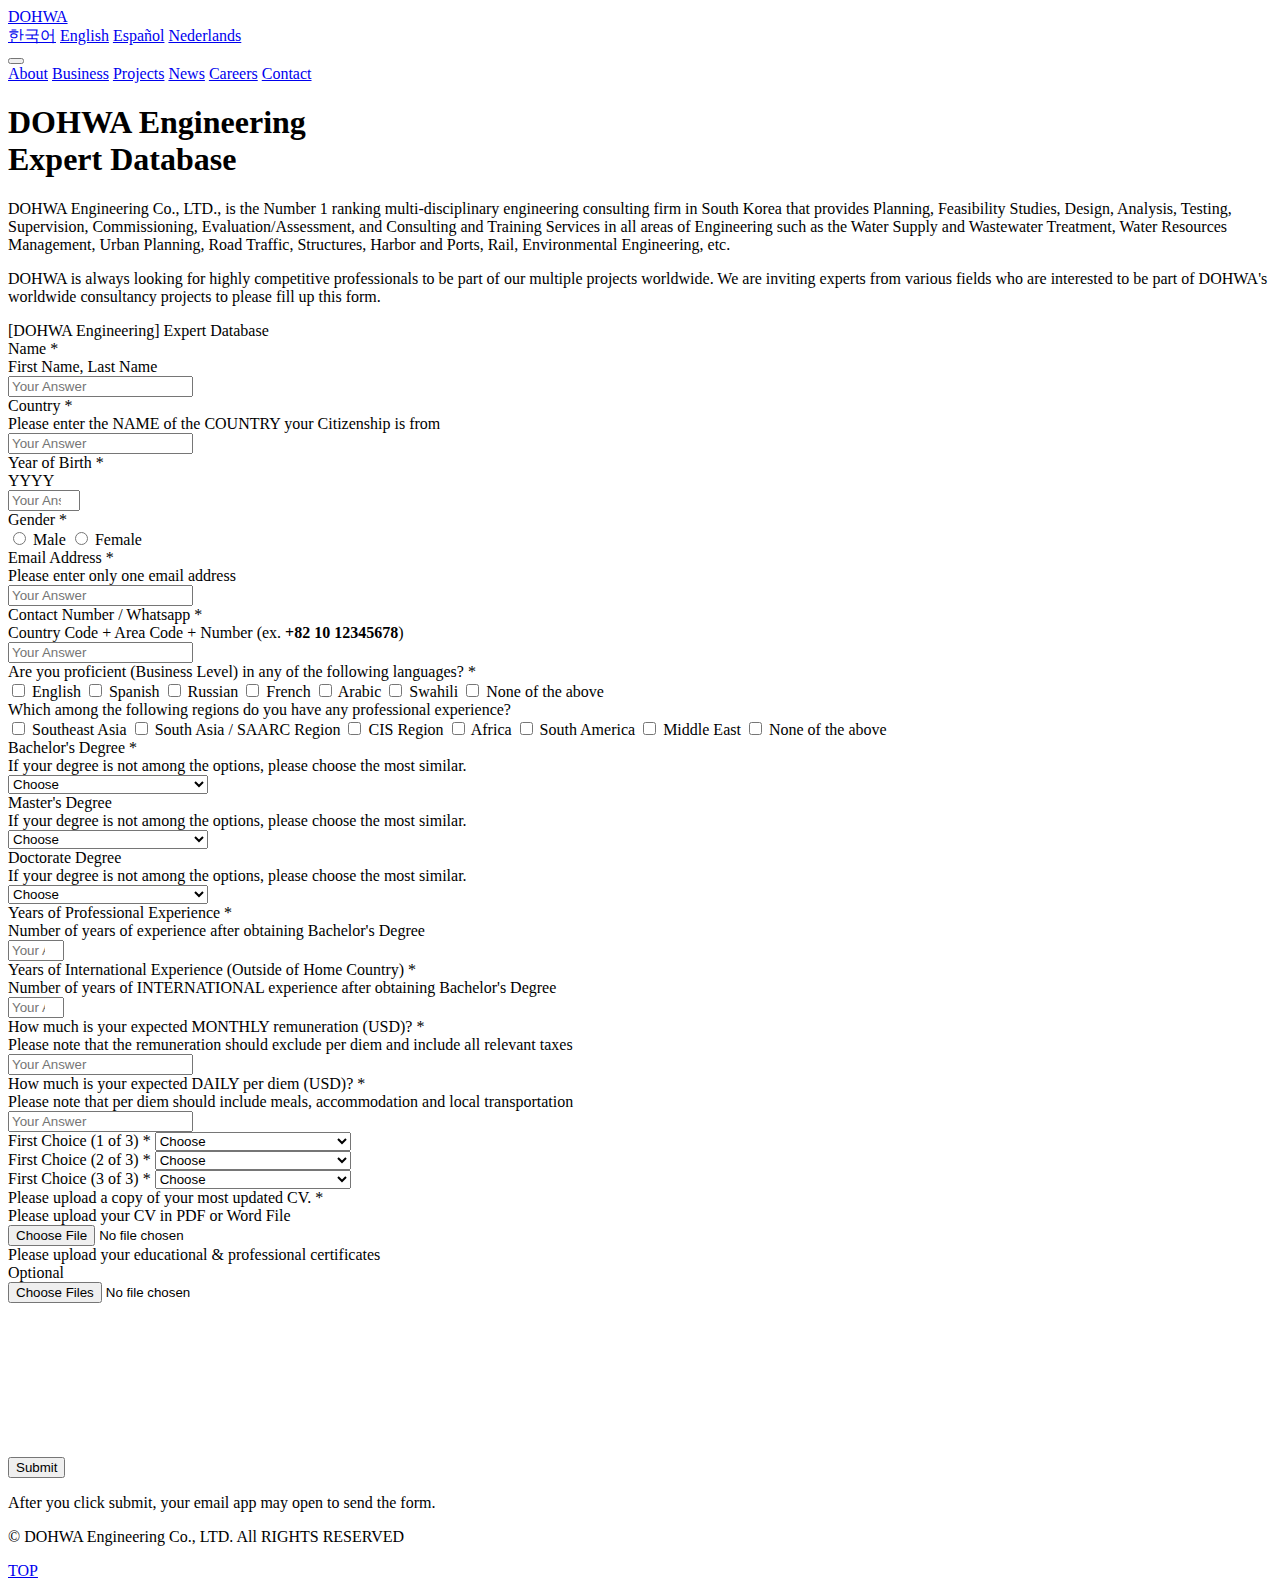
<file: recruitment-website.html>
<!DOCTYPE html>
<html lang="en">
<head>
  <meta charset="UTF-8" />
  <meta name="viewport" content="width=device-width, initial-scale=1" />
  <title>Expert Database — DOHWA Engineering</title>
  <meta name="description" content="DOHWA Engineering Expert Database — submit your profile." />
  <link rel="stylesheet" href="assets/css/style.css" />
</head>

<body id="top" class="page-expert">

  <!-- HEADER (same structure as your main pages) -->
  <header class="hero-header">
    <div class="hero-header__inner">
      <a class="hero-logo" href="./" aria-label="DOHWA home">DOHWA</a>

      <nav class="lang-switch" aria-label="Language switch">
        <a href="#" data-lang="ko" data-i18n="lang_ko">한국어</a>
        <a href="#" data-lang="en" data-i18n="lang_en" class="is-active">English</a>
        <a href="#" data-lang="es" data-i18n="lang_es">Español</a>
        <a href="#" data-lang="nl" data-i18n="lang_nl">Nederlands</a>
      </nav>

      <button class="hamburger" type="button" aria-label="Open menu" aria-expanded="false">
        <span></span><span></span><span></span>
      </button>
    </div>

    <nav class="overlay-nav" aria-hidden="true">
      <a href="./about.html" data-i18n="nav_about">About</a>
      <a href="./business.html" data-i18n="nav_business">Business</a>
      <a href="./projects.html" data-i18n="nav_projects">Projects</a>
      <a href="./news.html" data-i18n="nav_news">News</a>
      <a href="./careers.html" data-i18n="nav_careers">Careers</a>
      <a href="./contact.html" data-i18n="nav_contact">Contact</a>
    </nav>
  </header>

  <main>

    <!-- HERO -->
    <section class="hero hero--simple">
      <div class="container narrow">
        <h1 class="page-title" data-i18n="exp_title">DOHWA Engineering<br>Expert Database</h1>

        <div class="page-intro" data-i18n-html="exp_intro">
          <p>
            DOHWA Engineering Co., LTD., is the Number 1 ranking multi-disciplinary engineering consulting firm in South Korea that provides Planning, Feasibility Studies, Design, Analysis, Testing, Supervision, Commissioning, Evaluation/Assessment, and Consulting and Training Services in all areas of Engineering such as the Water Supply and Wastewater Treatment, Water Resources Management, Urban Planning, Road Traffic, Structures, Harbor and Ports, Rail, Environmental Engineering, etc.
          </p>
          <p>
            DOHWA is always looking for highly competitive professionals to be part of our multiple projects worldwide. We are inviting experts from various fields who are interested to be part of DOHWA's worldwide consultancy projects to please fill up this form.
          </p>
        </div>

        <div class="form-headline" data-i18n="exp_form_heading">[DOHWA Engineering] Expert Database</div>
      </div>
    </section>

    <!-- FORM -->
    <section class="section">
      <div class="container narrow">

        <!-- NOTE:
             GitHub Pages cannot send emails by itself.
             For now we use mailto (works but not perfect).
             Later I can show you Formspree / Google Forms / backend.
        -->
        <form class="expert-form" action="mailto:YOUR_EMAIL_HERE@example.com" method="post" enctype="text/plain">

          <!-- Name -->
          <div class="field">
            <label for="fullName"><span data-i18n="f_name">Name</span> <span class="req">*</span></label>
            <div class="hint" data-i18n="f_name_hint">First Name, Last Name</div>
            <input id="fullName" name="Name" type="text" placeholder="Your Answer" required />
          </div>

          <!-- Country -->
          <div class="field">
            <label for="country"><span data-i18n="f_country">Country</span> <span class="req">*</span></label>
            <div class="hint" data-i18n="f_country_hint">Please enter the NAME of the COUNTRY your Citizenship is from</div>
            <input id="country" name="Country" type="text" placeholder="Your Answer" required />
          </div>

          <!-- Year of birth -->
          <div class="field">
            <label for="yob"><span data-i18n="f_yob">Year of Birth</span> <span class="req">*</span></label>
            <div class="hint" data-i18n="f_yob_hint">YYYY</div>
            <input id="yob" name="Year of Birth" type="number" inputmode="numeric" placeholder="Your Answer" min="1900" max="2100" required />
          </div>

          <!-- Gender -->
          <div class="field">
            <label><span data-i18n="f_gender">Gender</span> <span class="req">*</span></label>
            <div class="radio-group">
              <label class="radio"><input type="radio" name="Gender" value="Male" required /> <span data-i18n="f_male">Male</span></label>
              <label class="radio"><input type="radio" name="Gender" value="Female" required /> <span data-i18n="f_female">Female</span></label>
            </div>
          </div>

          <!-- Email -->
          <div class="field">
            <label for="email"><span data-i18n="f_email">Email Address</span> <span class="req">*</span></label>
            <div class="hint" data-i18n="f_email_hint">Please enter only one email address</div>
            <input id="email" name="Email" type="email" placeholder="Your Answer" required />
          </div>

          <!-- Phone -->
          <div class="field">
            <label for="phone"><span data-i18n="f_phone">Contact Number / Whatsapp</span> <span class="req">*</span></label>
            <div class="hint" data-i18n-html="f_phone_hint">Country Code + Area Code + Number (ex. <b>+82 10 12345678</b>)</div>
            <input id="phone" name="Contact Number / Whatsapp" type="tel" placeholder="Your Answer" required />
          </div>

          <!-- Languages -->
          <div class="field">
            <label><span data-i18n="f_lang">Are you proficient (Business Level) in any of the following languages?</span> <span class="req">*</span></label>
            <div class="check-group">
              <label class="check"><input type="checkbox" name="Languages" value="English" /> <span data-i18n="lang_opt_en">English</span></label>
              <label class="check"><input type="checkbox" name="Languages" value="Spanish" /> <span data-i18n="lang_opt_es">Spanish</span></label>
              <label class="check"><input type="checkbox" name="Languages" value="Russian" /> <span data-i18n="lang_opt_ru">Russian</span></label>
              <label class="check"><input type="checkbox" name="Languages" value="French" /> <span data-i18n="lang_opt_fr">French</span></label>
              <label class="check"><input type="checkbox" name="Languages" value="Arabic" /> <span data-i18n="lang_opt_ar">Arabic</span></label>
              <label class="check"><input type="checkbox" name="Languages" value="Swahili" /> <span data-i18n="lang_opt_sw">Swahili</span></label>
              <label class="check"><input type="checkbox" name="Languages" value="None" /> <span data-i18n="lang_opt_none">None of the above</span></label>
            </div>
          </div>

          <!-- Regions -->
          <div class="field">
            <label><span data-i18n="f_region">Which among the following regions do you have any professional experience?</span></label>
            <div class="check-group">
              <label class="check"><input type="checkbox" name="Regions" value="Southeast Asia" /> <span data-i18n="reg_sea">Southeast Asia</span></label>
              <label class="check"><input type="checkbox" name="Regions" value="South Asia / SAARC Region" /> <span data-i18n="reg_saarc">South Asia / SAARC Region</span></label>
              <label class="check"><input type="checkbox" name="Regions" value="CIS Region" /> <span data-i18n="reg_cis">CIS Region</span></label>
              <label class="check"><input type="checkbox" name="Regions" value="Africa" /> <span data-i18n="reg_africa">Africa</span></label>
              <label class="check"><input type="checkbox" name="Regions" value="South America" /> <span data-i18n="reg_samerica">South America</span></label>
              <label class="check"><input type="checkbox" name="Regions" value="Middle East" /> <span data-i18n="reg_me">Middle East</span></label>
              <label class="check"><input type="checkbox" name="Regions" value="None" /> <span data-i18n="reg_none">None of the above</span></label>
            </div>
          </div>

          <!-- Degrees (dropdown like screenshot) -->
          <div class="field">
            <label for="bachelor"><span data-i18n="f_bachelor">Bachelor's Degree</span> <span class="req">*</span></label>
            <div class="hint" data-i18n="f_degree_hint">If your degree is not among the options, please choose the most similar.</div>
            <select id="bachelor" name="Bachelor's Degree" required>
              <option value="" selected disabled data-i18n="choose">Choose</option>
              <option>Civil Engineering</option>
              <option>Architecture</option>
              <option>Environmental Engineering</option>
              <option>Structural Engineering</option>
              <option>Transportation Engineering</option>
              <option>Water Resources Engineering</option>
              <option>Mechanical Engineering</option>
              <option>Electrical Engineering</option>
              <option>Project Management</option>
              <option>Other</option>
            </select>
          </div>

          <div class="field">
            <label for="master"><span data-i18n="f_master">Master's Degree</span></label>
            <div class="hint" data-i18n="f_degree_hint">If your degree is not among the options, please choose the most similar.</div>
            <select id="master" name="Master's Degree">
              <option value="" selected data-i18n="choose">Choose</option>
              <option>Civil Engineering</option>
              <option>Architecture</option>
              <option>Environmental Engineering</option>
              <option>Structural Engineering</option>
              <option>Transportation Engineering</option>
              <option>Water Resources Engineering</option>
              <option>Mechanical Engineering</option>
              <option>Electrical Engineering</option>
              <option>Project Management</option>
              <option>Other</option>
            </select>
          </div>

          <div class="field">
            <label for="phd"><span data-i18n="f_phd">Doctorate Degree</span></label>
            <div class="hint" data-i18n="f_degree_hint">If your degree is not among the options, please choose the most similar.</div>
            <select id="phd" name="Doctorate Degree">
              <option value="" selected data-i18n="choose">Choose</option>
              <option>Civil Engineering</option>
              <option>Architecture</option>
              <option>Environmental Engineering</option>
              <option>Structural Engineering</option>
              <option>Transportation Engineering</option>
              <option>Water Resources Engineering</option>
              <option>Mechanical Engineering</option>
              <option>Electrical Engineering</option>
              <option>Project Management</option>
              <option>Other</option>
            </select>
          </div>

          <!-- Experience -->
          <div class="field">
            <label for="exp"><span data-i18n="f_exp">Years of Professional Experience</span> <span class="req">*</span></label>
            <div class="hint" data-i18n="f_exp_hint">Number of years of experience after obtaining Bachelor's Degree</div>
            <input id="exp" name="Years of Professional Experience" type="number" inputmode="numeric" placeholder="Your Answer" min="0" max="80" required />
          </div>

          <div class="field">
            <label for="iexp"><span data-i18n="f_iexp">Years of International Experience (Outside of Home Country)</span> <span class="req">*</span></label>
            <div class="hint" data-i18n="f_iexp_hint">Number of years of INTERNATIONAL experience after obtaining Bachelor's Degree</div>
            <input id="iexp" name="Years of International Experience" type="number" inputmode="numeric" placeholder="Your Answer" min="0" max="80" required />
          </div>

          <!-- Pay -->
          <div class="field">
            <label for="monthly"><span data-i18n="f_monthly">How much is your expected MONTHLY remuneration (USD)?</span> <span class="req">*</span></label>
            <div class="hint" data-i18n="f_monthly_hint">Please note that the remuneration should exclude per diem and include all relevant taxes</div>
            <input id="monthly" name="Expected Monthly Remuneration (USD)" type="number" inputmode="decimal" placeholder="Your Answer" min="0" required />
          </div>

          <div class="field">
            <label for="perdiem"><span data-i18n="f_perdiem">How much is your expected DAILY per diem (USD)?</span> <span class="req">*</span></label>
            <div class="hint" data-i18n="f_perdiem_hint">Please note that per diem should include meals, accommodation and local transportation</div>
            <input id="perdiem" name="Expected Daily Per Diem (USD)" type="number" inputmode="decimal" placeholder="Your Answer" min="0" required />
          </div>

          <!-- 3 choices -->
          <div class="field">
            <label for="pos1"><span data-i18n="f_pos1">First Choice (1 of 3)</span> <span class="req">*</span></label>
            <select id="pos1" name="Position Choice 1" required>
              <option value="" selected disabled data-i18n="choose">Choose</option>
              <option>Project Manager</option>
              <option>Civil Engineer</option>
              <option>Water / Wastewater Engineer</option>
              <option>Transportation Engineer</option>
              <option>Structural Engineer</option>
              <option>Environmental Engineer</option>
              <option>Architect / Urban Planner</option>
              <option>Quantity Surveyor</option>
              <option>HSE / Safety</option>
              <option>Other</option>
            </select>
          </div>

          <div class="field">
            <label for="pos2"><span data-i18n="f_pos2">First Choice (2 of 3)</span> <span class="req">*</span></label>
            <select id="pos2" name="Position Choice 2" required>
              <option value="" selected disabled data-i18n="choose">Choose</option>
              <option>Project Manager</option>
              <option>Civil Engineer</option>
              <option>Water / Wastewater Engineer</option>
              <option>Transportation Engineer</option>
              <option>Structural Engineer</option>
              <option>Environmental Engineer</option>
              <option>Architect / Urban Planner</option>
              <option>Quantity Surveyor</option>
              <option>HSE / Safety</option>
              <option>Other</option>
            </select>
          </div>

          <div class="field">
            <label for="pos3"><span data-i18n="f_pos3">First Choice (3 of 3)</span> <span class="req">*</span></label>
            <select id="pos3" name="Position Choice 3" required>
              <option value="" selected disabled data-i18n="choose">Choose</option>
              <option>Project Manager</option>
              <option>Civil Engineer</option>
              <option>Water / Wastewater Engineer</option>
              <option>Transportation Engineer</option>
              <option>Structural Engineer</option>
              <option>Environmental Engineer</option>
              <option>Architect / Urban Planner</option>
              <option>Quantity Surveyor</option>
              <option>HSE / Safety</option>
              <option>Other</option>
            </select>
          </div>

          <!-- Uploads (looks like screenshot) -->
          <div class="field">
            <label for="cv"><span data-i18n="f_cv">Please upload a copy of your most updated CV.</span> <span class="req">*</span></label>
            <div class="hint" data-i18n="f_cv_hint">Please upload your CV in PDF or Word File</div>
            <input id="cv" name="CV Upload" type="file" accept=".pdf,.doc,.docx" required />
          </div>

          <div class="field">
            <label for="certs"><span data-i18n="f_certs">Please upload your educational & professional certificates</span></label>
            <div class="hint" data-i18n="f_optional">Optional</div>
            <input id="certs" name="Certificates Upload" type="file" multiple />
          </div>

          <!-- Video (like screenshot section) -->
          <div class="video-embed">
            <iframe
              src="https://www.youtube.com/embed/QD3qF79Pgco"
              title="DOHWA Engineering PR Film"
              frameborder="0"
              allow="accelerometer; autoplay; clipboard-write; encrypted-media; gyroscope; picture-in-picture; web-share"
              allowfullscreen></iframe>
          </div>

          <!-- Submit -->
          <div class="actions">
            <button class="btn btn-primary" type="submit" data-i18n="submit">Submit</button>
            <p class="fineprint" data-i18n="submit_note">
              After you click submit, your email app may open to send the form.
            </p>
          </div>

        </form>

      </div>
    </section>

  </main>

  <!-- FOOTER (same idea as your main) -->
  <footer class="site-footer">
    <div class="container footer-inner">
      <p>
        © <span id="year"></span> DOHWA Engineering Co., LTD. All RIGHTS RESERVED
      </p>
      <p class="muted">
        <a class="link" href="#top" data-i18n="top">TOP</a>
      </p>
    </div>
  </footer>

  <script src="assets/js/main.js"></script>
</body>
</html>
</file>
<file: assets/css/style.css>

</file>
